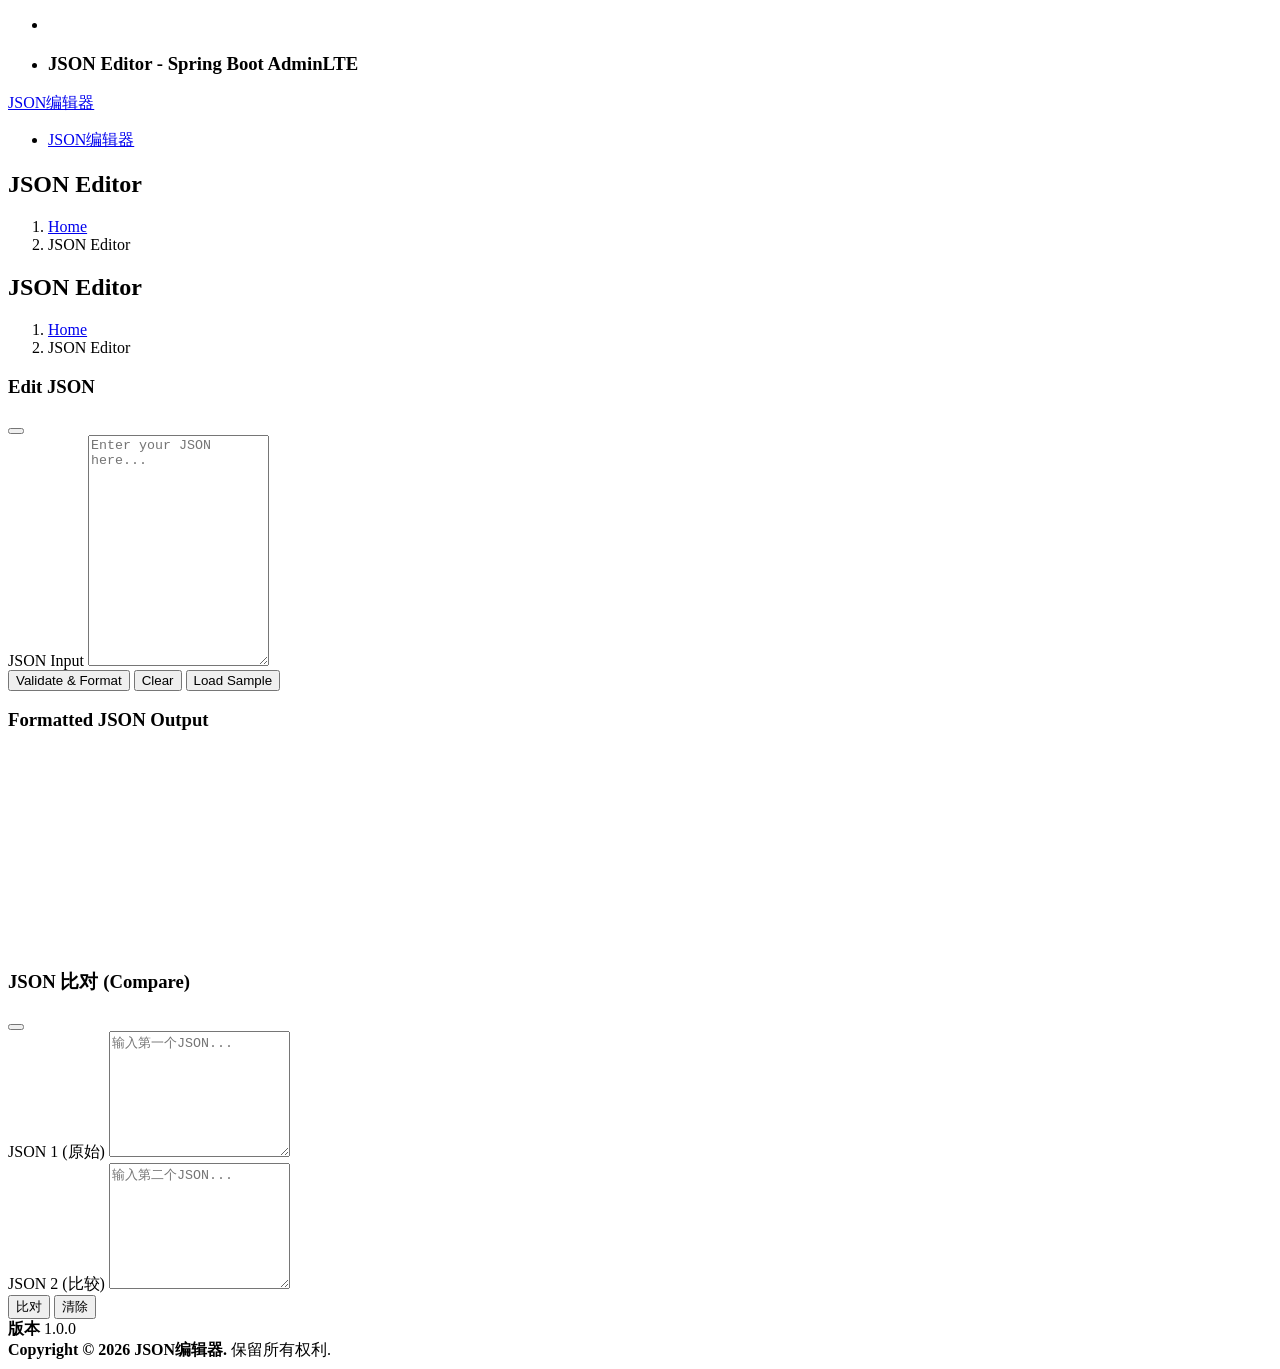
<file: src/main/resources/templates/index.html>
<!DOCTYPE html>
<html xmlns:th="http://www.thymeleaf.org" th:inline="javascript">
<head>
    <meta charset="UTF-8">
    <meta name="viewport" content="width=device-width, initial-scale=1.0">
    <title>JSON Editor - Spring Boot AdminLTE</title>
    
    <!-- AdminLTE CSS (local) -->
    <link rel="stylesheet" th:href="@{/css/adminlte.min.css}">
    <!-- Font Awesome (local) -->
    <link rel="stylesheet" th:href="@{/css/all.min.css}">
    
    <style>
        .jsoneditor {
            height: 500px !important;
        }
        .btn-action {
            margin: 5px;
        }
        .validation-error {
            color: #dc3545;
            font-size: 0.875em;
        }
        .content-wrapper {
            min-height: calc(100vh - 112px);
        }
    </style>
</head>
<body class="hold-transition sidebar-mini">
<div class="wrapper">
    <!-- Navbar -->
    <nav class="main-header navbar navbar-expand navbar-white navbar-light">
        <ul class="navbar-nav">
            <li class="nav-item">
                <a class="nav-link" data-widget="pushmenu" href="#" role="button"><i class="fas fa-bars"></i></a>
            </li>
        </ul>
        <ul class="navbar-nav ml-auto">
            <li class="nav-item">
                <h3 class="nav-link">JSON Editor - Spring Boot AdminLTE</h3>
            </li>
        </ul>
    </nav>

    <!-- Main Sidebar Container -->
    <aside class="main-sidebar sidebar-dark-primary elevation-4">
        <div class="sidebar">
            <div class="user-panel mt-3 pb-3 mb-3 d-flex">
                <div class="info">
                    <a href="/" class="d-block">JSON编辑器</a>
                </div>
            </div>
            <nav class="mt-2">
                <ul class="nav nav-pills nav-sidebar flex-column" data-widget="treeview" role="menu">
                    <li class="nav-item">
                        <a href="/" class="nav-link active">
                            <i class="nav-icon fas fa-edit"></i>
                            <p>JSON编辑器</p>
                        </a>
                    </li>
                </ul>
            </nav>
        </div>
    </aside>

    <!-- Content Wrapper -->
    <div class="content-wrapper">
        <section class="content-header">
            <div class="container-fluid">
                <div class="row mb-2">
                    <div class="col-sm-6">
                        <h1>JSON Editor</h1>
                    </div>
                    <div class="col-sm-6">
                        <ol class="breadcrumb float-sm-right">
                            <li class="breadcrumb-item"><a href="#">Home</a></li>
                            <li class="breadcrumb-item active">JSON Editor</li>
                        </ol>
                    </div>
                </div>
            </div>
        </section>

        <section class="content">
            <div class="container-fluid">
                <!-- Content Header -->
                <div class="content-header">
                    <div class="container-fluid">
                        <div class="row mb-2">
                            <div class="col-sm-6">
                                <h1 class="m-0">JSON Editor</h1>
                            </div>
                            <div class="col-sm-6">
                                <ol class="breadcrumb float-sm-right">
                                    <li class="breadcrumb-item"><a href="#">Home</a></li>
                                    <li class="breadcrumb-item active">JSON Editor</li>
                                </ol>
                            </div>
                        </div>
                    </div>
                </div>

                <!-- Main Content -->
                <div class="content">
                    <div class="container-fluid">
                        <div class="row">
                            <div class="col-md-12">
                                <div class="card card-primary">
                                    <div class="card-header">
                                        <h3 class="card-title">Edit JSON</h3>
                                        <div class="card-tools">
                                            <button type="button" class="btn btn-tool" data-card-widget="collapse">
                                                <i class="fas fa-minus"></i>
                                            </button>
                                        </div>
                                    </div>
                                    <div class="card-body">
                                        <div class="form-group">
                                            <label for="jsonInput">JSON Input</label>
                                            <textarea id="jsonInput" class="form-control" rows="15" placeholder='Enter your JSON here...'></textarea>
                                        </div>
                                        <div class="form-group">
                                            <button id="validateBtn" class="btn btn-success mr-2">
                                                <i class="fas fa-check-circle"></i> Validate & Format
                                            </button>
                                            <button id="clearBtn" class="btn btn-secondary mr-2">
                                                <i class="fas fa-trash"></i> Clear
                                            </button>
                                            <button id="sampleBtn" class="btn btn-info">
                                                <i class="fas fa-file-alt"></i> Load Sample
                                            </button>
                                        </div>
                                        <div id="resultMessage" class="alert alert-dismissible fade show" role="alert" style="display: none;">
                                            <span id="resultText"></span>
                                            <button type="button" class="close" data-dismiss="alert" aria-label="Close">
                                                <span aria-hidden="true">&times;</span>
                                            </button>
                                        </div>
                                    </div>
                                </div>
                            </div>
                        </div>

                        <div class="row">
                            <div class="col-md-12">
                                <div class="card card-success">
                                    <div class="card-header">
                                        <h3 class="card-title">Formatted JSON Output</h3>
                                    </div>
                                    <div class="card-body">
                                        <pre id="jsonOutput" class="bg-light p-3" style="min-height: 200px; white-space: pre-wrap; word-break: break-all;"></pre>
                                    </div>
                                </div>
                            </div>
                        </div>

                        <!-- JSON Comparison Section -->
                        <div class="row mt-4">
                            <div class="col-md-12">
                                <div class="card card-info">
                                    <div class="card-header">
                                        <h3 class="card-title">JSON 比对 (Compare)</h3>
                                        <div class="card-tools">
                                            <button type="button" class="btn btn-tool" data-card-widget="collapse">
                                                <i class="fas fa-minus"></i>
                                            </button>
                                        </div>
                                    </div>
                                    <div class="card-body">
                                        <div class="row">
                                            <div class="col-md-6">
                                                <div class="form-group">
                                                    <label>JSON 1 (原始)</label>
                                                    <textarea id="json1" class="form-control" rows="8" placeholder='输入第一个JSON...'></textarea>
                                                </div>
                                            </div>
                                            <div class="col-md-6">
                                                <div class="form-group">
                                                    <label>JSON 2 (比较)</label>
                                                    <textarea id="json2" class="form-control" rows="8" placeholder='输入第二个JSON...'></textarea>
                                                </div>
                                            </div>
                                        </div>
                                        <button id="compareBtn" class="btn btn-info mr-2">
                                            <i class="fas fa-exchange-alt"></i> 比对
                                        </button>
                                        <button id="clearCompareBtn" class="btn btn-secondary">
                                            <i class="fas fa-trash"></i> 清除
                                        </button>
                                        <div id="compareResult" class="alert mt-3" style="display: none;"></div>
                                    </div>
                                </div>
                            </div>
                        </div>
                    </div>
                </div>
            </div>
        </section>
    </div>

    <!-- Footer -->
    <footer class="main-footer">
        <div class="float-right d-none d-sm-block">
            <b>版本</b> 1.0.0
        </div>
        <strong>Copyright &copy; 2026 JSON编辑器.</strong> 保留所有权利.
    </footer>
</div>

<!-- jQuery (local) -->
<script th:src="@{/js/jquery.min.js}"></script>
<!-- Bootstrap 4 (local) -->
<script th:src="@{/js/bootstrap.bundle.min.js}"></script>
<!-- AdminLTE App (local) -->
<script th:src="@{/js/adminlte.min.js}"></script>

<!-- Page specific scripts -->
<script>
    $(document).ready(function() {
        console.log('JSON Editor page loaded');
        
        // Load sample JSON
        $('#sampleBtn').click(function(e) {
            e.preventDefault();
            console.log('Load Sample button clicked');
            try {
                const sampleJson = {
                    "name": "John Doe",
                    "age": 30,
                    "email": "john.doe@example.com",
                    "address": {
                        "street": "123 Main St",
                        "city": "New York",
                        "zipcode": "10001"
                    },
                    "hobbies": ["reading", "coding", "traveling"],
                    "isActive": true
                };
                $('#jsonInput').val(JSON.stringify(sampleJson, null, 2));
                console.log('Sample JSON loaded successfully');
            } catch (error) {
                console.error('Error loading sample JSON:', error);
            }
        });

        // Clear input
        $('#clearBtn').click(function(e) {
            e.preventDefault();
            console.log('Clear button clicked');
            $('#jsonInput').val('');
            $('#jsonOutput').text('');
            hideResultMessage();
        });

        // Validate and format JSON
        $('#validateBtn').click(function(e) {
            e.preventDefault();
            console.log('Validate button clicked');
            const jsonInput = $('#jsonInput').val().trim();
            
            if (!jsonInput) {
                showResultMessage('Please enter JSON to validate.', 'warning');
                return;
            }

            try {
                const parsedJson = JSON.parse(jsonInput);
                const formattedJson = JSON.stringify(parsedJson, null, 2);
                $('#jsonOutput').text(formattedJson);
                showResultMessage('JSON is valid and formatted successfully!', 'success');
            } catch (error) {
                showResultMessage('Invalid JSON: ' + error.message, 'danger');
                $('#jsonOutput').text('');
            }
        });

        // Handle Enter key in textarea (Ctrl+Enter to validate)
        $('#jsonInput').keydown(function(e) {
            if (e.ctrlKey && e.key === 'Enter') {
                e.preventDefault();
                $('#validateBtn').click();
            }
        });

        function showResultMessage(message, type) {
            $('#resultText').text(message);
            $('#resultMessage')
                .removeClass('alert-success alert-danger alert-warning')
                .addClass('alert-' + type)
                .show();
        }

        function hideResultMessage() {
            $('#resultMessage').hide();
        }

        // Initialize with default JSON if available
        const defaultJson = /*[[${defaultJson}]]*/ '';
        if (defaultJson) {
            $('#jsonInput').val(defaultJson);
        }
        
        // Initialize with empty state
        hideResultMessage();
        
        // JSON Compare functionality
        $('#compareBtn').click(function(e) {
            e.preventDefault();
            const json1 = $('#json1').val().trim();
            const json2 = $('#json2').val().trim();
            
            if (!json1 || !json2) {
                $('#compareResult').removeClass('alert-success alert-danger').addClass('alert-warning').text('请输入两个JSON进行比对').show();
                return;
            }
            
            $.ajax({
                url: '/compare',
                method: 'POST',
                contentType: 'application/json',
                data: JSON.stringify({json1: json1, json2: json2}),
                success: function(response) {
                    if (response.identical) {
                        $('#compareResult').removeClass('alert-warning alert-danger').addClass('alert-success').html('<strong>✅ ' + response.message + '</strong>').show();
                    } else {
                        let diffHtml = '<strong>⚠️ ' + response.message + '</strong><ul class="mt-2 mb-0">';
                        response.differences.forEach(function(diff) {
                            let icon = diff.type === 'added' ? '➕' : (diff.type === 'removed' ? '➖' : '🔄');
                            diffHtml += '<li>' + icon + ' ' + diff.path + ': ';
                            if (diff.value1) diffHtml += '"' + diff.value1 + '" → ';
                            if (diff.value2) diffHtml += '"' + diff.value2 + '"';
                            diffHtml += '</li>';
                        });
                        diffHtml += '</ul>';
                        $('#compareResult').removeClass('alert-success alert-warning').addClass('alert-danger').html(diffHtml).show();
                    }
                },
                error: function(xhr) {
                    $('#compareResult').removeClass('alert-success alert-warning').addClass('alert-danger').text('比对失败: ' + xhr.responseText).show();
                }
            });
        });
        
        $('#clearCompareBtn').click(function(e) {
            e.preventDefault();
            $('#json1').val('');
            $('#json2').val('');
            $('#compareResult').hide();
        });
        
        // Check if jQuery is loaded
        if (typeof $ === 'undefined') {
            console.error('jQuery is not loaded!');
        } else {
            console.log('jQuery version:', $.fn.jquery);
        }
    });
</script>
</body>
</html>
</file>
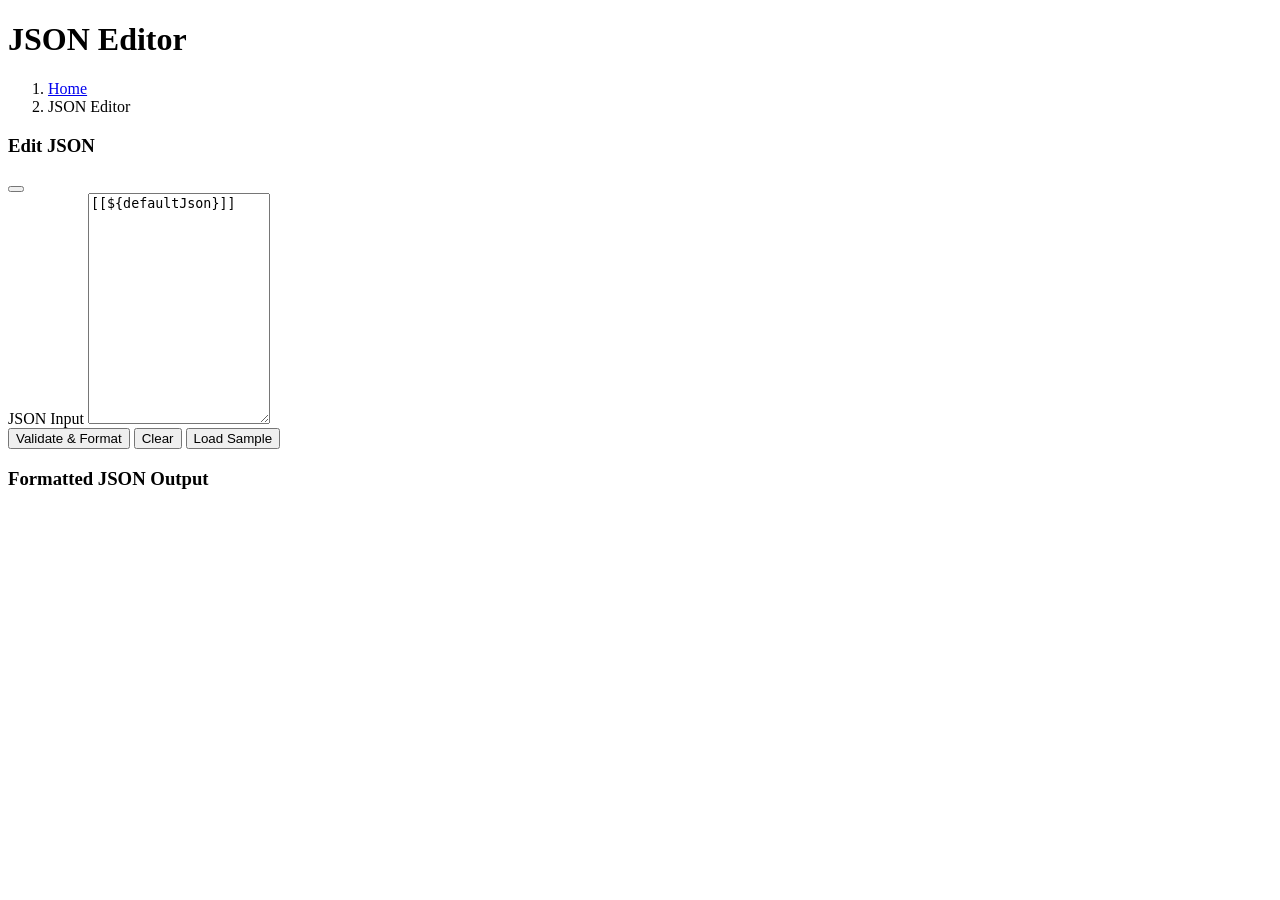
<file: src/main/resources/templates/index-fixed.html>
<!DOCTYPE html>
<html xmlns:th="http://www.thymeleaf.org">
<head>
    <meta charset="UTF-8">
    <meta name="viewport" content="width=device-width, initial-scale=1.0">
    <title>JSON Editor - Spring Boot AdminLTE</title>
    
    <!-- AdminLTE CSS (local) -->
    <link rel="stylesheet" th:href="@{/css/adminlte.min.css}">
    <!-- Font Awesome (local) -->
    <link rel="stylesheet" th:href="@{/css/all.min.css}">
</head>
<body>
    <!-- Content Header -->
    <div class="content-header">
        <div class="container-fluid">
            <div class="row mb-2">
                <div class="col-sm-6">
                    <h1 class="m-0">JSON Editor</h1>
                </div>
                <div class="col-sm-6">
                    <ol class="breadcrumb float-sm-right">
                        <li class="breadcrumb-item"><a href="#">Home</a></li>
                        <li class="breadcrumb-item active">JSON Editor</li>
                    </ol>
                </div>
            </div>
        </div>
    </div>

    <!-- Main Content -->
    <div class="content">
        <div class="container-fluid">
            <div class="row">
                <div class="col-md-12">
                    <div class="card card-primary">
                        <div class="card-header">
                            <h3 class="card-title">Edit JSON</h3>
                            <div class="card-tools">
                                <button type="button" class="btn btn-tool" data-card-widget="collapse">
                                    <i class="fas fa-minus"></i>
                                </button>
                            </div>
                        </div>
                        <div class="card-body">
                            <div class="form-group">
                                <label for="jsonInput">JSON Input</label>
                                <textarea id="jsonInput" class="form-control" rows="15" placeholder='Enter your JSON here...'>[[${defaultJson}]]</textarea>
                            </div>
                            <div class="form-group">
                                <button id="validateBtn" class="btn btn-success mr-2">
                                    <i class="fas fa-check-circle"></i> Validate & Format
                                </button>
                                <button id="clearBtn" class="btn btn-secondary mr-2">
                                    <i class="fas fa-trash"></i> Clear
                                </button>
                                <button id="sampleBtn" class="btn btn-info">
                                    <i class="fas fa-file-alt"></i> Load Sample
                                </button>
                            </div>
                            <div id="resultMessage" class="alert alert-dismissible fade show" role="alert" style="display: none;">
                                <span id="resultText"></span>
                                <button type="button" class="close" data-dismiss="alert" aria-label="Close">
                                    <span aria-hidden="true">&times;</span>
                                </button>
                            </div>
                        </div>
                    </div>
                </div>
            </div>

            <div class="row">
                <div class="col-md-12">
                    <div class="card card-success">
                        <div class="card-header">
                            <h3 class="card-title">Formatted JSON Output</h3>
                        </div>
                        <div class="card-body">
                            <pre id="jsonOutput" class="bg-light p-3" style="min-height: 200px; white-space: pre-wrap; word-break: break-all;"></pre>
                        </div>
                    </div>
                </div>
            </div>
        </div>
    </div>

    <!-- jQuery (local) -->
    <script th:src="@{/js/jquery.min.js}"></script>
    <!-- Bootstrap 4 (local) -->
    <script th:src="@{/js/bootstrap.bundle.min.js}"></script>
    <!-- AdminLTE App (local) -->
    <script th:src="@{/js/adminlte.min.js}"></script>

    <!-- Page specific scripts -->
    <script>
        $(document).ready(function() {
            console.log('JSON Editor page loaded');
            
            // Load sample JSON
            $('#sampleBtn').click(function(e) {
                e.preventDefault();
                console.log('Load Sample button clicked');
                try {
                    const sampleJson = {
                        "name": "John Doe",
                        "age": 30,
                        "email": "john.doe@example.com",
                        "address": {
                            "street": "123 Main St",
                            "city": "New York",
                            "zipcode": "10001"
                        },
                        "hobbies": ["reading", "coding", "traveling"],
                        "isActive": true
                    };
                    $('#jsonInput').val(JSON.stringify(sampleJson, null, 2));
                    console.log('Sample JSON loaded successfully');
                } catch (error) {
                    console.error('Error loading sample JSON:', error);
                }
            });

            // Clear input
            $('#clearBtn').click(function(e) {
                e.preventDefault();
                console.log('Clear button clicked');
                $('#jsonInput').val('');
                $('#jsonOutput').text('');
                hideResultMessage();
            });

            // Validate and format JSON
            $('#validateBtn').click(function(e) {
                e.preventDefault();
                console.log('Validate button clicked');
                const jsonInput = $('#jsonInput').val().trim();
                
                if (!jsonInput) {
                    showResultMessage('Please enter JSON to validate.', 'warning');
                    return;
                }

                try {
                    const parsedJson = JSON.parse(jsonInput);
                    const formattedJson = JSON.stringify(parsedJson, null, 2);
                    $('#jsonOutput').text(formattedJson);
                    showResultMessage('JSON is valid and formatted successfully!', 'success');
                } catch (error) {
                    showResultMessage('Invalid JSON: ' + error.message, 'danger');
                    $('#jsonOutput').text('');
                }
            });

            // Handle Enter key in textarea (Ctrl+Enter to validate)
            $('#jsonInput').keydown(function(e) {
                if (e.ctrlKey && e.key === 'Enter') {
                    e.preventDefault();
                    $('#validateBtn').click();
                }
            });

            function showResultMessage(message, type) {
                $('#resultText').text(message);
                $('#resultMessage')
                    .removeClass('alert-success alert-danger alert-warning')
                    .addClass('alert-' + type)
                    .show();
            }

            function hideResultMessage() {
                $('#resultMessage').hide();
            }

            // Initialize with default JSON if available
            const defaultJson = /*[[${defaultJson}]]*/ '';
            if (defaultJson) {
                $('#jsonInput').val(defaultJson);
            }
            
            // Initialize with empty state
            hideResultMessage();
        });
    </script>
</body>
</html>
</file>
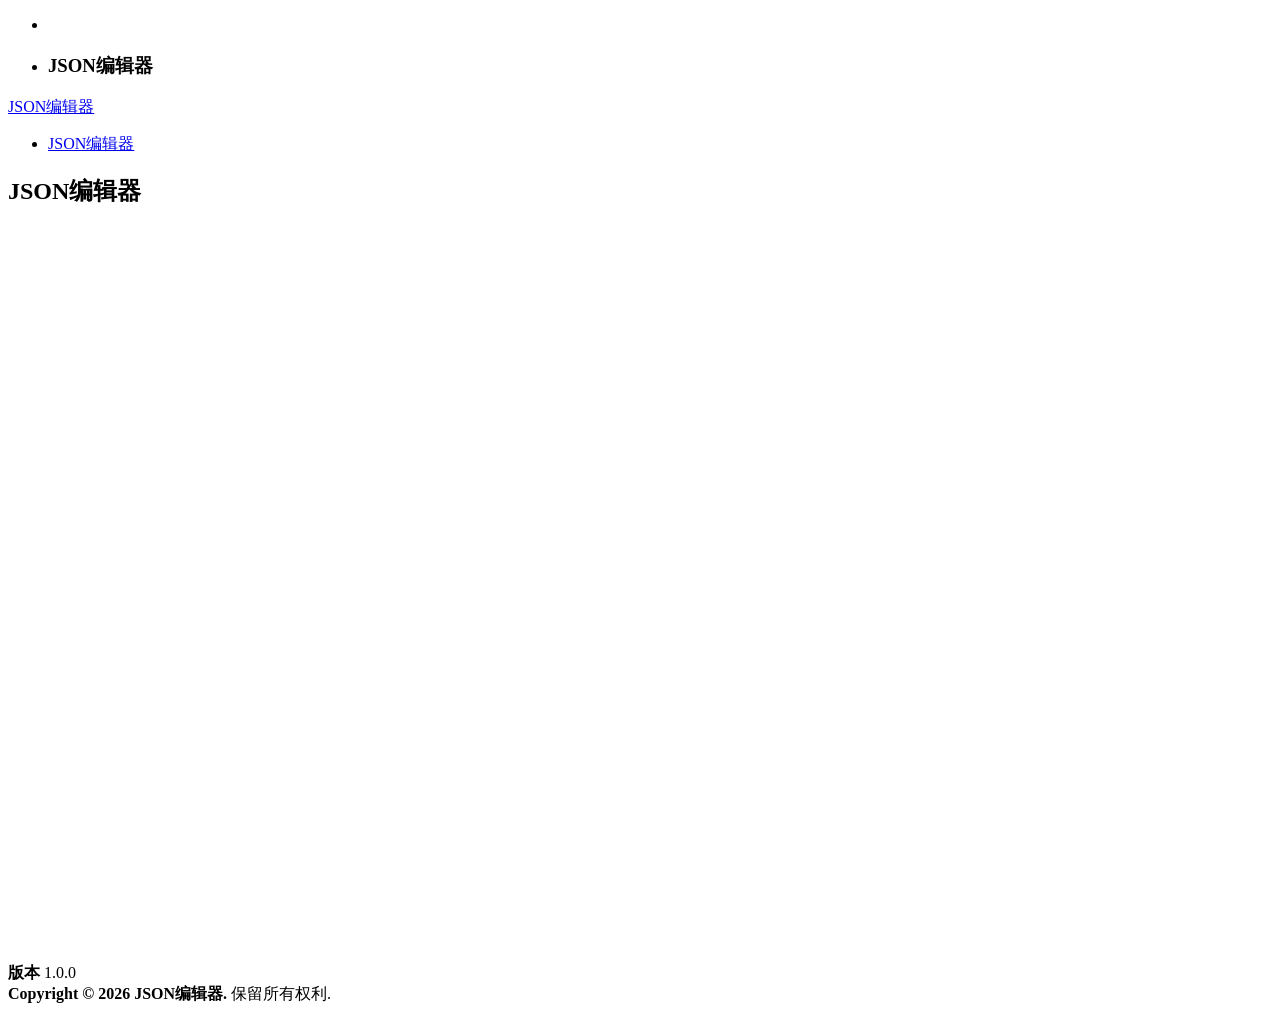
<file: src/main/resources/templates/layout.html>
<!DOCTYPE html>
<html xmlns:th="http://www.thymeleaf.org" lang="zh-CN">
<head>
    <meta charset="UTF-8">
    <meta name="viewport" content="width=device-width, initial-scale=1.0">
    <title th:text="${title} ?: 'JSON编辑器'">JSON编辑器</title>
    
    <!-- AdminLTE CSS (local) -->
    <link rel="stylesheet" th:href="@{/css/adminlte.min.css}">
    <!-- Font Awesome (local) -->
    <link rel="stylesheet" th:href="@{/css/all.min.css}">
    <!-- Custom CSS -->
    <link rel="stylesheet" th:href="@{/css/custom.css}">
    
    <style>
        .jsoneditor {
            height: 500px !important;
        }
        .btn-action {
            margin: 5px;
        }
        .validation-error {
            color: #dc3545;
            font-size: 0.875em;
        }
        .content-wrapper {
            min-height: calc(100vh - 112px);
        }
    </style>
</head>
<body class="hold-transition sidebar-mini" th:fragment="layout(title, content)">
<div class="wrapper">
    <!-- Navbar -->
    <nav class="main-header navbar navbar-expand navbar-white navbar-light">
        <ul class="navbar-nav">
            <li class="nav-item">
                <a class="nav-link" data-widget="pushmenu" href="#" role="button"><i class="fas fa-bars"></i></a>
            </li>
        </ul>
        <ul class="navbar-nav ml-auto">
            <li class="nav-item">
                <h3 class="nav-link" th:text="${title}">JSON编辑器</h3>
            </li>
        </ul>
    </nav>

    <!-- Main Sidebar Container -->
    <aside class="main-sidebar sidebar-dark-primary elevation-4">
        <div class="sidebar">
            <div class="user-panel mt-3 pb-3 mb-3 d-flex">
                <div class="info">
                    <a href="/" class="d-block">JSON编辑器</a>
                </div>
            </div>
            <nav class="mt-2">
                <ul class="nav nav-pills nav-sidebar flex-column" data-widget="treeview" role="menu">
                    <li class="nav-item">
                        <a href="/" class="nav-link active">
                            <i class="nav-icon fas fa-edit"></i>
                            <p>JSON编辑器</p>
                        </a>
                    </li>
                </ul>
            </nav>
        </div>
    </aside>

    <!-- Content Wrapper -->
    <div class="content-wrapper">
        <section class="content-header">
            <div class="container-fluid">
                <div class="row mb-2">
                    <div class="col-sm-6">
                        <h1 th:text="${title}">JSON编辑器</h1>
                    </div>
                </div>
            </div>
        </section>

        <section class="content">
            <div class="container-fluid">
                <div th:replace="${content}"></div>
            </div>
        </section>
    </div>

    <!-- Footer -->
    <footer class="main-footer">
        <div class="float-right d-none d-sm-block">
            <b>版本</b> 1.0.0
        </div>
        <strong>Copyright &copy; 2026 JSON编辑器.</strong> 保留所有权利.
    </footer>
</div>

<!-- jQuery (local) -->
<script th:src="@{/js/jquery.min.js}"></script>
<!-- Bootstrap 4 (local) -->
<script th:src="@{/js/bootstrap.bundle.min.js}"></script>
<!-- AdminLTE App (local) -->
<script th:src="@{/js/adminlte.min.js}"></script>

<!-- Page specific scripts -->
<th:block th:if="${scripts != null}">
    <div th:replace="${scripts}"></div>
</th:block>
</body>
</html>
</file>
